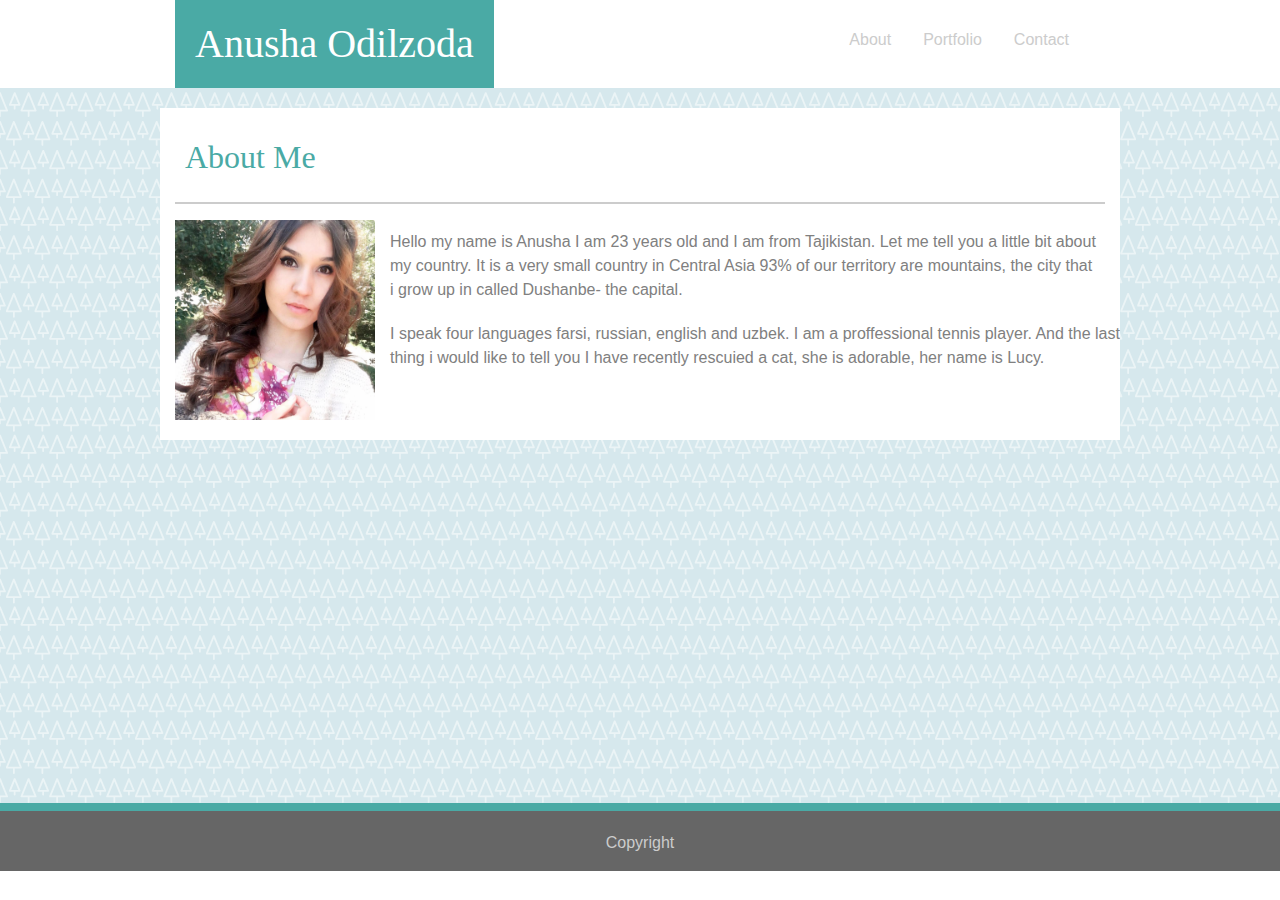
<file: index.html>
<!DOCTYPE html>

<html>

    <head> <!--Bootstrap CSS-->

        <link rel="stylesheet" href="https://stackpath.bootstrapcdn.com/bootstrap/4.3.1/css/bootstrap.min.css" integrity="sha384-ggOyR0iXCbMQv3Xipma34MD+dH/1fQ784/j6cY/iJTQUOhcWr7x9JvoRxT2MZw1T" crossorigin="anonymous">

        <link rel="stylesheet" type="text/css" href="recomendedhw.css">
       
        <meta name="viewport" content="width=device-width, initial-scale=1.0">


     </head>

     <body>

         <header>
       <div class="container">
           

      <h1 class="justify-content-start">Anusha Odilzoda</h1>

     <nav> 

         <ul class="nav justify-content-end">

         <li class="nav-item">

         <a class="nav-link active" href="index.html">About</a>

         </li>

       <li class="nav-item">

        <a class="nav-link" href="portfolio.html">Portfolio</a>

       </li>
        <li class="nav-item">

        <a class="nav-link" href="contact.html">Contact</a>

        </li>

         </ul>

        </nav>

          </div>



         </header>

         <section id="big2" >

             <div class="container">

             <h2>About Me</h2>

             <hr>

              <img id="img" src="picture/anusha.jpg">

              

             <p id="bio">Hello my name is Anusha I am 23 years old and I am from Tajikistan. Let me tell you a little bit about my country. It is a very small country in Central Asia 93% of our territory are mountains, the city that i grow up in called Dushanbe- the capital.</p>

               

            <p1 id="bio">I speak four languages farsi, russian, english and uzbek. I am a proffessional tennis player. And the last thing i would like to tell you I have  recently rescuied a cat, she is adorable, her name is Lucy.  </p1>

             </div>

            





         </section>

         <footer>

             <div class="container">

             <p>Copyright</p>

            </div>



         </footer>





        </body>

    

</html>
</file>
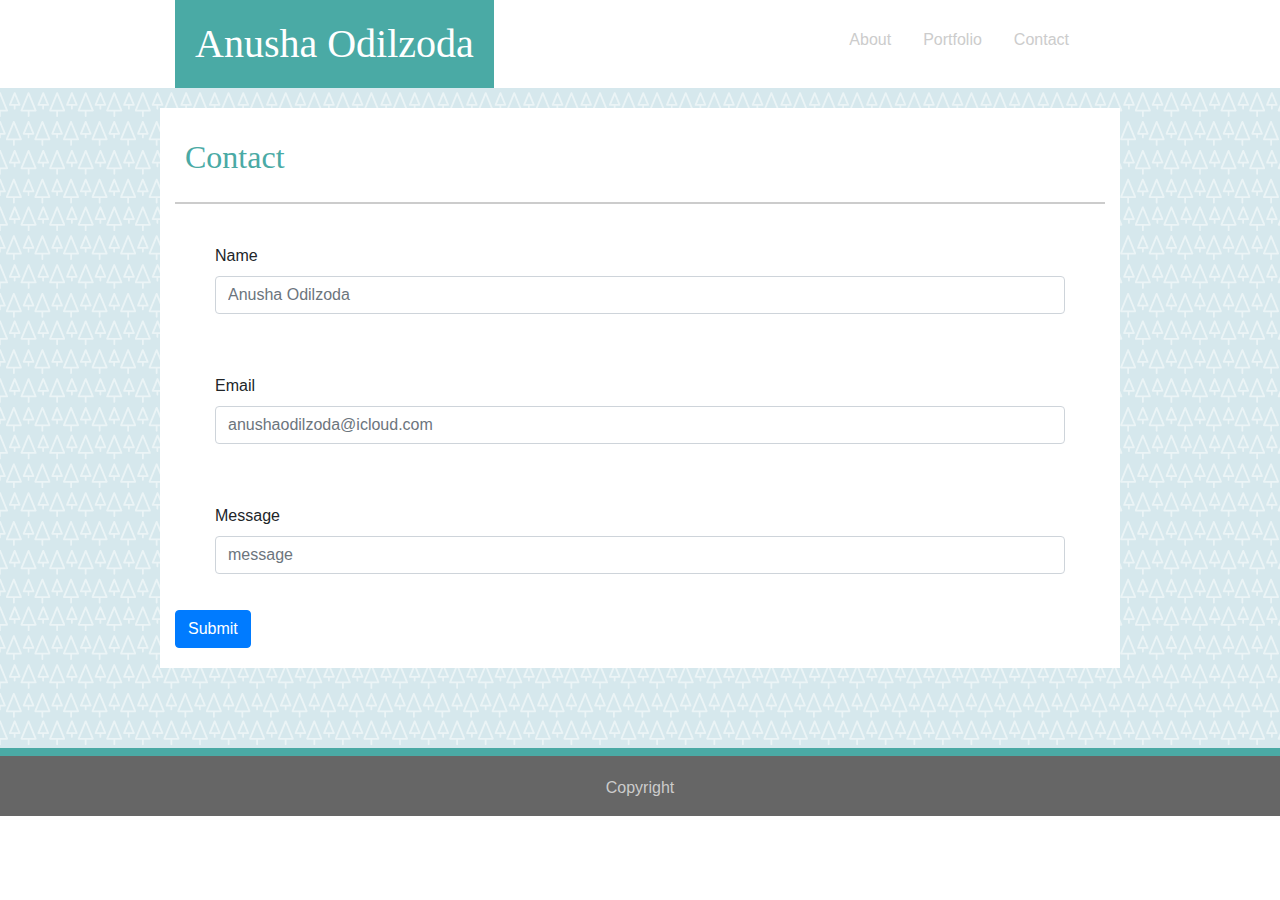
<file: contact.html>
<!DOCTYPE html>
<html>
    <head> <!--Bootstrap CSS-->
        <link rel="stylesheet" href="https://stackpath.bootstrapcdn.com/bootstrap/4.3.1/css/bootstrap.min.css" integrity="sha384-ggOyR0iXCbMQv3Xipma34MD+dH/1fQ784/j6cY/iJTQUOhcWr7x9JvoRxT2MZw1T" crossorigin="anonymous">
        <link rel="stylesheet" type="text/css" href="recomendedhw.css">
        <meta name="viewport" content="width=device-width, initial-scale=1.0">
      </head>
     <body>
         <header>
             <div class="container">
                 <h1 class="justify-content-start">Anusha Odilzoda</h1>
                 <nav> 
                 <ul class="nav justify-content-end">
                        <li class="nav-item">
                          <a class="nav-link active" href="index.html">About</a>
                        </li>
                        <li class="nav-item">
                          <a class="nav-link" href="portfolio.html">Portfolio</a>
                        </li>
                        <li class="nav-item">
                          <a class="nav-link" href="contact.html">Contact</a>
                        </li>
                        </ul>
                      </nav>
                        </div>

         </header>
         <section >
             <div class="container">
                <h2>Contact</h2>
                <hr>
                <form>
                        <div class="form-group">
                                <label for="exampleInputName1">Name <br> </label>
                      
                                
                              <input type="Name" class="form-control" id="exampleInputName1" aria-describedby="emailHelp" placeholder="Anusha Odilzoda">
                              </div>
                    <div class="form-group">
                      
                      <label for="exampleInputEmail1">Email</label>
                      <input type="email" class="form-control" id="exampleInputEmail1" aria-describedby="emailHelp" placeholder="anushaodilzoda@icloud.com">
                      
                    </div>
                    <div class="form-group">
                      <label for="exampleInputmessage1">Message</label>
                      <input type="message" class="form-control" id="exampleInputmessage1" placeholder="message">
                
                    </div>
                    <button type="submit" class="btn btn-primary">Submit</button>
                  </form>
             </div>



         </section>
         <footer>
             <div class="container">
             <p>Copyright</p>
            </div>

         </footer>


        </body>
    
</html>
</file>
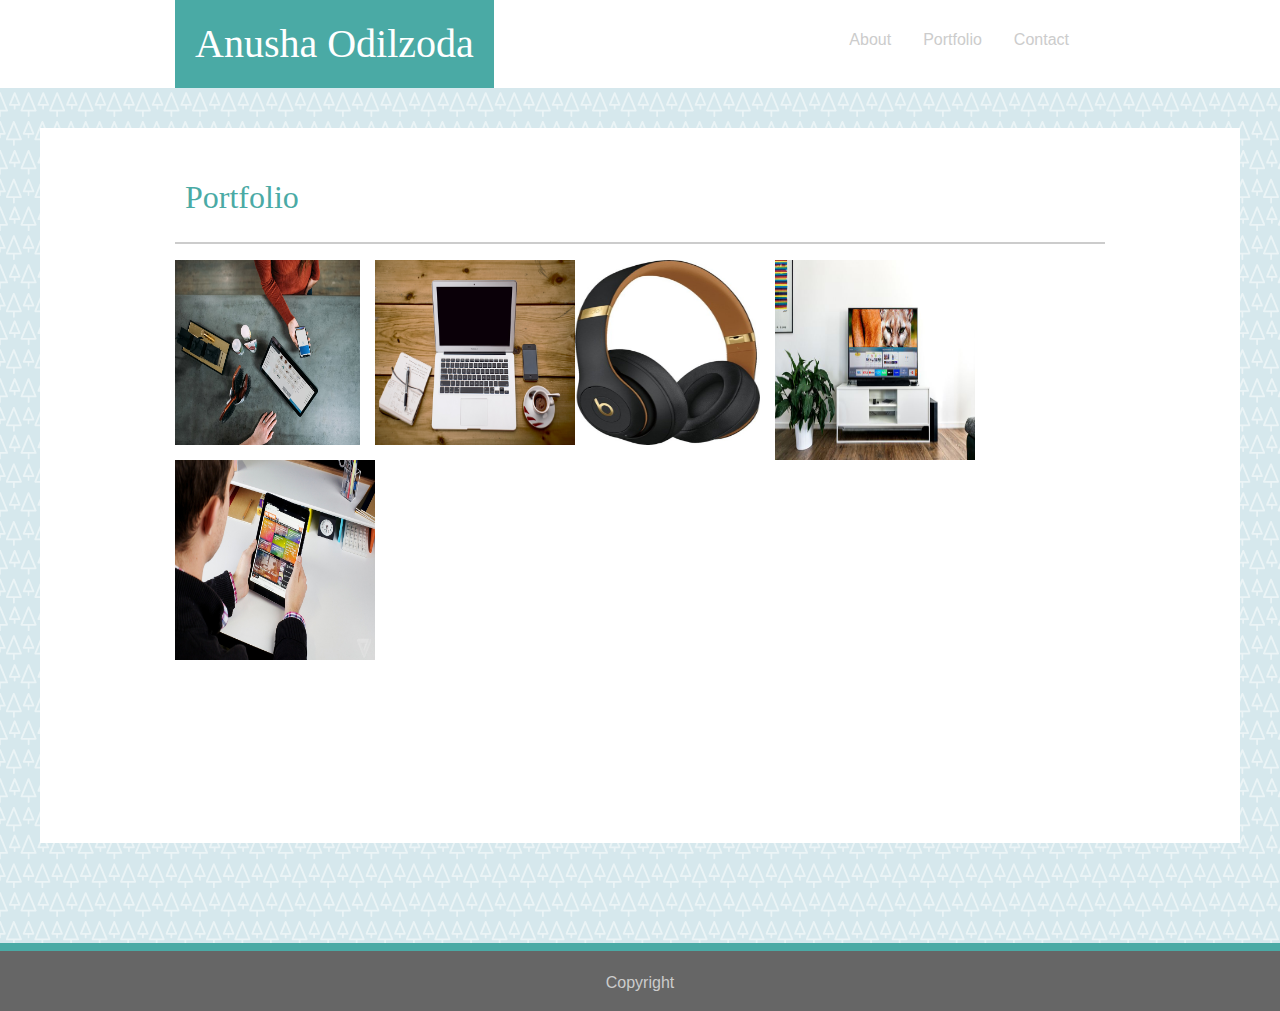
<file: portfolio.html>
<!DOCTYPE html>
<html>
    <head> <!--Bootstrap CSS-->
        <link rel="stylesheet" href="https://stackpath.bootstrapcdn.com/bootstrap/4.3.1/css/bootstrap.min.css" integrity="sha384-ggOyR0iXCbMQv3Xipma34MD+dH/1fQ784/j6cY/iJTQUOhcWr7x9JvoRxT2MZw1T" crossorigin="anonymous">
        <link rel="stylesheet" type="text/css" href="recomendedhw.css">
        <meta name="viewport" content="width=device-width, initial-scale=1.0">
      </head>

     <body>
         <header>
             <div class="container">
                 <h1 class="justify-content-start">Anusha Odilzoda</h1>
                 <nav> 
                 <ul class="nav justify-content-end">
                        <li class="nav-item">
                          <a class="nav-link active" href="index.html">About</a>
                        </li>
                        <li class="nav-item">
                          <a class="nav-link" href="portfolio.html">Portfolio</a>
                        </li>
                        <li class="nav-item">
                          <a class="nav-link" href="contact.html">Contact</a>
                        </li>
                        </ul>
                      </nav>
                        </div>

         </header>
         <section >
           <div id="big2">
             <div class="container">
               
             <h2>Portfolio</h2>
             <hr>
             <img id="img1" src="picture/pic1.jpg" >
             <img id="img2" src="picture/pic2.jpg">

             <img id="img3" src="picture/pic3.jpg">
             <img id="img4" src="picture/pic4.jpg">
             <img id="img5" src="picture/pic6.jpg">
            </div>
             

             </div>


         </section>
         <footer>
             <div class="container">
             <p>Copyright</p>
            </div>

         </footer>


        </body>
    
</html>
</file>
<file: recomendedhw.css>
.container {
    margin: 0 auto;
    width:960px;
    overflow: auto;

    

}




#img {
    width: 200px;
    height: 200px;
    display: inline;
    float: left;

}
html {
 
}
body {
    font-family: Arial, Helvetica, sans-serif;
    height: 500px;
   
    
    
}

h1 {
   background-color: #4aaaa5;
   color: white;
   font-family: Georgia, 'Times New Roman', Times, serif;
   display: inline;
   padding: 20px;
   margin-bottom: 0%;
}

nav {
    padding: 20px;
    
    
}
nav ul li a {
    text-decoration: none;
    color:#cccccc;
    

}
header div {
    display: flex;
    justify-content: space-between;
}
 header {
     background-color: white;
    
    

}
section div {
    background-color: white;
    margin: 20px;
    padding: 20px;
    



}
section {
    padding: 20px 20px 80px 20px;
    background-image: url("picture/trees.png");
}
h2 {
    color:#4aaaa5;
    padding: 10px;
    font-family: Georgia, 'Times New Roman', Times, serif;
}

section p {
    margin: 10px;
    padding: 10px;
}




footer {
    background-color: #666666;
    color: #cccccc;
    text-align: center;
    border-top: 8px solid #4aaaa5;
    padding-top: 20px;
}
hr {
    border: 1px solid #cccccc;
}
#bio {
    position: relative;
    left: 15px;
    color:grey
}

#img1 {
    float: left;
    width: 200px;
    height: 200px;
}
#img2 {
    float: left;
    width: 200px;
    height: 200px;
}

#img3 {
    float: left;
    width: 200px;
    height: 200px;
    left: 277px;
    position: absolute;
    top: 400px;
}
#img4 {
    float: left;
    width: 200px;
    height: 200px;
    left:478px;
    position: absolute;
    top: 400px;
}
#img5 {
    float: left;
    width: 200px;
    height: 200px;
    right:1016px;
    position: absolute;
    top:600px;
}
#big {
    height: 715px;
}
#big2 {
    height: 715px;
}
@media (max-width: 980px) {
    nav ul li a {
        color:red;
}


}
#img1 {
    float: left;
    width: 200px;
    height: 200px;
    padding-right: 15px;
    padding-bottom: 15px;
}
#img2 {
    float: left;
    width: 200px;
    height: 200px;
    padding-bottom: 15px;
}

#img3 {
    float: left;
    width: 200px;
    height: 200px;
    left: 277px;
    position: static;
    top: 400px;
    padding-bottom: 15px;
    padding-right: 15px;
}
#img4 {
    float: left;
    width: 200px;
    height: 200px;
    left:478px;
    position: static;
    top: 400px;
}
#img5 {
    float: left;
    width: 200px;
    height: 200px;
    position: static;
  
}
   

        

   
}
@media  (max-width: 768px) {
    nav ul li a {
        color:blue;
        font-size: 14px;
        text-align: center;

    }
    header div h1 {
        font-size: 20px;
    }
    #img1 {
        float: left;
        width: 200px;
        height: 200px;
        padding-right: 10px;
        padding-bottom: 10px;
    }
    #img2 {
        float: left;
        width: 200px;
        height: 200px;
        padding-bottom: 10px;
    }
    
    #img3 {
        float: left;
        width: 200px;
        height: 200px;
        left: 277px;
        position: static;
        top: 400px;
        padding-bottom: 10px;
        padding-right: 10px;
    }
    #img4 {
        float: left;
        width: 200px;
        height: 200px;
        left:478px;
        position: static;
        top: 400px;
    }
    #img5 {
        float: left;
        width: 200px;
        height: 200px;
        right:1016px;
        position: static;
        top:600px;
    }
}
@media (max-width: 640px) {
    nav ul li a {
        color: yellow;

        

    }
    nav { 
        text-align: center;
    }

    header {
        position: static;
        
    }

    header div {
        flex-direction: column;
        
    }
    header div h1 {
        text-align: center;
    }

    #img  {
        height: 480px;
        width: 480px;
        margin-bottom: 20px;

    }
    
    #img1 {
        float: left;
        width: 350px;
        height: 200px;
    }
    #img2 {
        float: left;
        width: 350px;
        height: 200px;
    }
    
    #img3 {
        float: left;
        width: 350px;
        height: 200px;
        position: static;
       
      

    }
    #img4 {
        float: left;
        width: 350px;
        height: 200px;
        position: static;
        
    }
    #img5 {
        float: left;
        width: 350px;
        height: 200px;
        position: static;
    }

}
        
    


}
</file>
